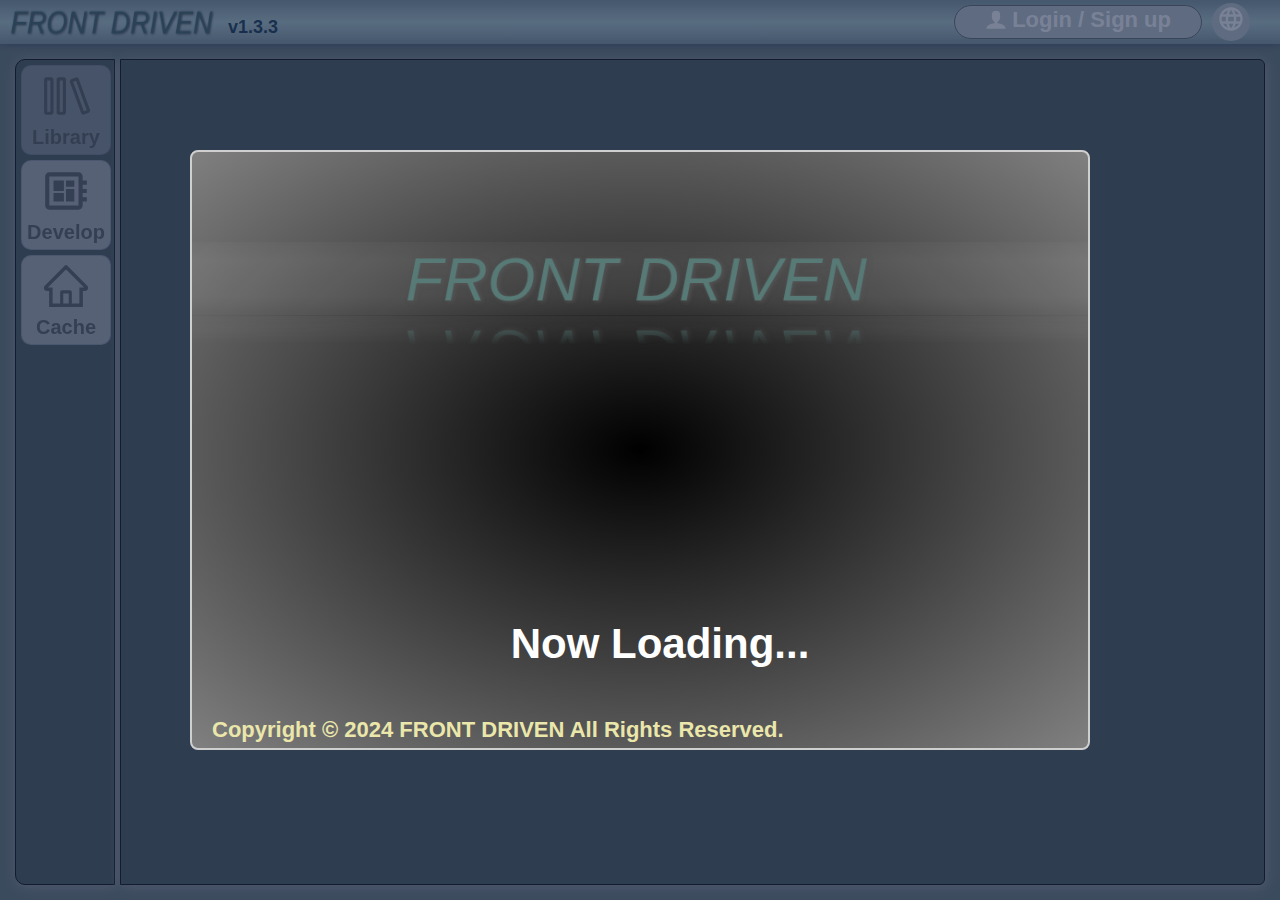
<file: index.html>
<!doctype html><html lang="en"><head><meta charset="utf-8"/><link rel="icon" href="/favicon.ico"/><meta name="viewport" content="width=device-width,initial-scale=1"/><meta name="theme-color" content="#000000"/><meta name="description" content="FRONT DRIVEN は、サーバレスなWEBアプリをノーコードで開発・公開できる統合プラットフォームです。"/><link rel="apple-touch-icon" href="/logo192.png"/><link rel="manifest" href="/manifest.json"/><title>FRONT DRIVEN</title><script defer="defer" src="/static/js/main.c842cee5.js"></script><link href="/static/css/main.2b08785f.css" rel="stylesheet"></head><body><noscript>You need to enable JavaScript to run this app.</noscript><div id="root"></div></body></html>
</file>
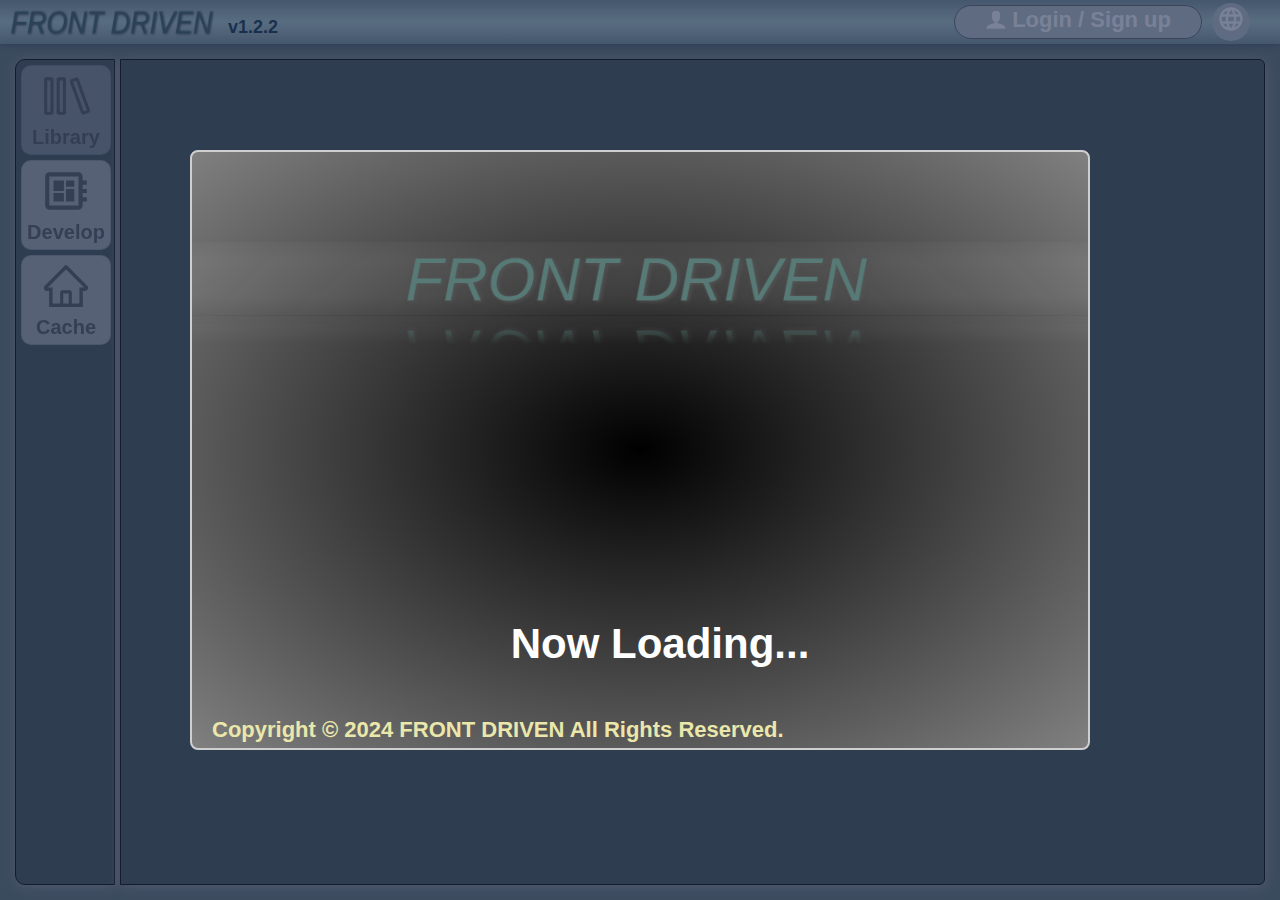
<file: beta/index.html>
<!doctype html><html lang="en"><head><meta charset="utf-8"/><link rel="icon" href="/beta/favicon.ico"/><meta name="viewport" content="width=device-width,initial-scale=1"/><meta name="theme-color" content="#000000"/><meta name="description" content="FRONT DRIVEN は、サーバレスなWEBアプリをノーコードで開発・公開できる統合プラットフォームです。"/><link rel="apple-touch-icon" href="/beta/logo192.png"/><link rel="manifest" href="/beta/manifest.json"/><title>FRONT DRIVEN</title><script defer="defer" src="/beta/static/js/main.07c7cb1b.js"></script><link href="/beta/static/css/main.2b08785f.css" rel="stylesheet"></head><body><noscript>You need to enable JavaScript to run this app.</noscript><div id="root"></div></body></html>
</file>
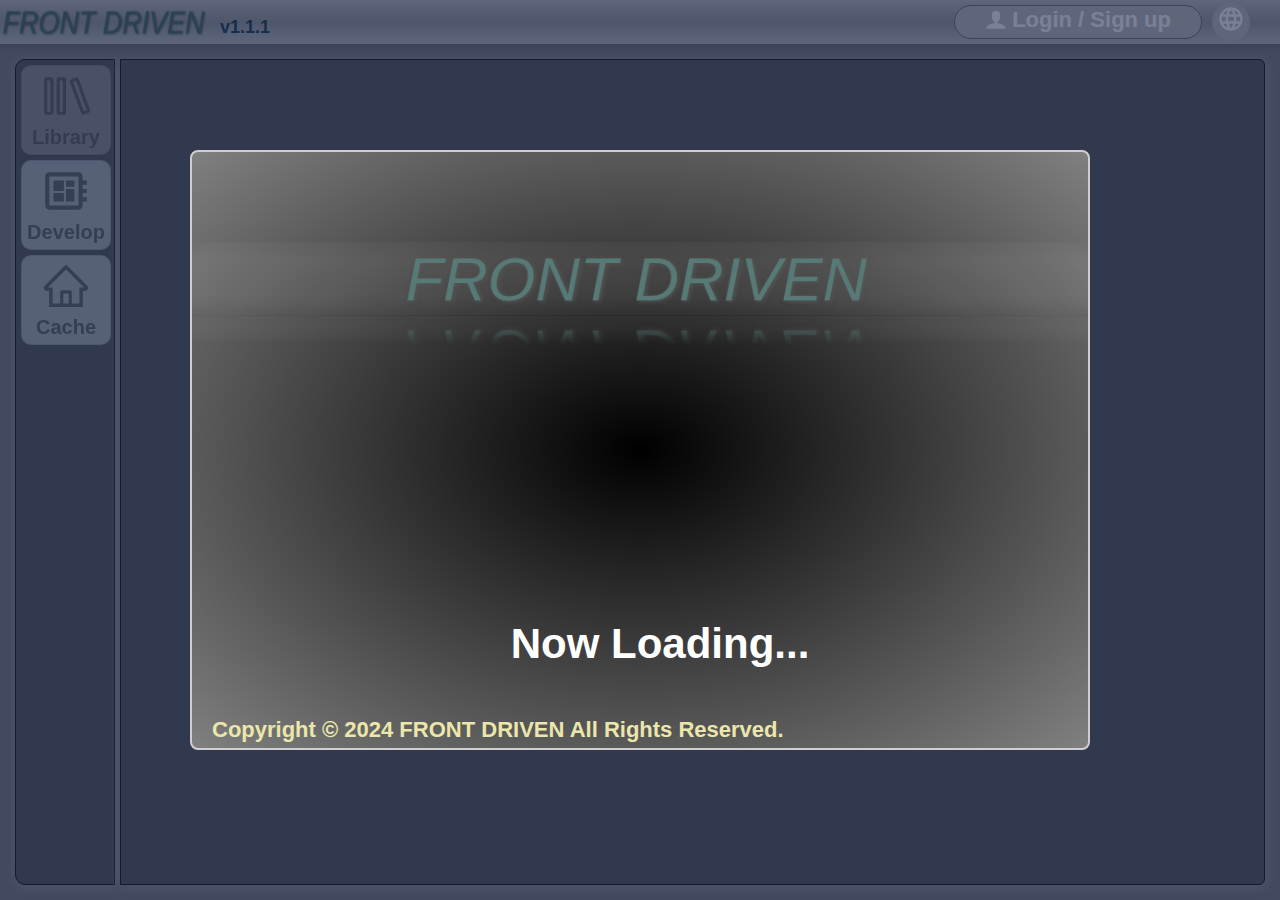
<file: old/v.1.1.1/index.html>
<!doctype html><html lang="en"><head><meta charset="utf-8"/><link rel="icon" href="/favicon.ico"/><meta name="viewport" content="width=device-width,initial-scale=1"/><meta name="theme-color" content="#000000"/><meta name="description" content="FRONT DRIVEN は、サーバレスなWEBアプリをノーコードで開発・公開できる統合プラットフォームです。"/><link rel="apple-touch-icon" href="/logo192.png"/><link rel="manifest" href="/manifest.json"/><title>FRONT DRIVEN</title><script defer="defer" src="/static/js/main.cd86c2c4.js"></script><link href="/static/css/main.2b08785f.css" rel="stylesheet"></head><body><noscript>You need to enable JavaScript to run this app.</noscript><div id="root"></div></body></html>
</file>
<file: static/css/main.2b08785f.css>
@charset "UTF-8";body{-webkit-font-smoothing:antialiased;-moz-osx-font-smoothing:grayscale;font-family:-apple-system,BlinkMacSystemFont,Segoe UI,Roboto,Oxygen,Ubuntu,Cantarell,Fira Sans,Droid Sans,Helvetica Neue,sans-serif;margin:0}body,html{height:100%;overscroll-behavior-y:none;position:relative;-webkit-user-select:none;user-select:none;width:100%}body{display:block;font-size:0}#root{background:radial-gradient(#363945be,#181818cc);display:inline-block;height:100%;position:relative;width:100%}code{font-family:source-code-pro,Menlo,Monaco,Consolas,Courier New,monospace}.react-datepicker__month-read-view--down-arrow,.react-datepicker__month-year-read-view--down-arrow,.react-datepicker__navigation-icon:before,.react-datepicker__year-read-view--down-arrow{border-color:#ccc;border-style:solid;border-width:3px 3px 0 0;content:"";display:block;height:9px;position:absolute;top:6px;width:9px}.react-datepicker-popper[data-placement^=bottom] .react-datepicker__triangle,.react-datepicker-popper[data-placement^=top] .react-datepicker__triangle{margin-left:-4px;position:absolute;width:0}.react-datepicker-popper[data-placement^=bottom] .react-datepicker__triangle:after,.react-datepicker-popper[data-placement^=bottom] .react-datepicker__triangle:before,.react-datepicker-popper[data-placement^=top] .react-datepicker__triangle:after,.react-datepicker-popper[data-placement^=top] .react-datepicker__triangle:before{border:8px solid transparent;box-sizing:initial;content:"";height:0;left:-8px;position:absolute;width:1px;z-index:-1}.react-datepicker-popper[data-placement^=bottom] .react-datepicker__triangle:before,.react-datepicker-popper[data-placement^=top] .react-datepicker__triangle:before{border-bottom-color:#aeaeae}.react-datepicker-popper[data-placement^=bottom] .react-datepicker__triangle{margin-top:-8px;top:0}.react-datepicker-popper[data-placement^=bottom] .react-datepicker__triangle:after,.react-datepicker-popper[data-placement^=bottom] .react-datepicker__triangle:before{border-bottom-color:#f0f0f0;border-top:none}.react-datepicker-popper[data-placement^=bottom] .react-datepicker__triangle:after{top:0}.react-datepicker-popper[data-placement^=bottom] .react-datepicker__triangle:before{border-bottom-color:#aeaeae;top:-1px}.react-datepicker-popper[data-placement^=top] .react-datepicker__triangle{bottom:0;margin-bottom:-8px}.react-datepicker-popper[data-placement^=top] .react-datepicker__triangle:after,.react-datepicker-popper[data-placement^=top] .react-datepicker__triangle:before{border-bottom:none;border-top-color:#fff}.react-datepicker-popper[data-placement^=top] .react-datepicker__triangle:after{bottom:0}.react-datepicker-popper[data-placement^=top] .react-datepicker__triangle:before{border-top-color:#aeaeae;bottom:-1px}.react-datepicker-wrapper{border:0;display:inline-block;padding:0}.react-datepicker{background-color:#fff;border:1px solid #aeaeae;border-radius:.3rem;color:#000;display:inline-block;font-family:Helvetica Neue,helvetica,arial,sans-serif;font-size:.8rem;position:relative}.react-datepicker--time-only .react-datepicker__triangle{left:35px}.react-datepicker--time-only .react-datepicker__time-container{border-left:0}.react-datepicker--time-only .react-datepicker__time,.react-datepicker--time-only .react-datepicker__time-box{border-bottom-left-radius:.3rem;border-bottom-right-radius:.3rem}.react-datepicker__triangle{left:50px;position:absolute}.react-datepicker-popper{z-index:1}.react-datepicker-popper[data-placement^=bottom]{padding-top:10px}.react-datepicker-popper[data-placement=bottom-end] .react-datepicker__triangle,.react-datepicker-popper[data-placement=top-end] .react-datepicker__triangle{left:auto;right:50px}.react-datepicker-popper[data-placement^=top]{padding-bottom:10px}.react-datepicker-popper[data-placement^=right]{padding-left:8px}.react-datepicker-popper[data-placement^=right] .react-datepicker__triangle{left:auto;right:42px}.react-datepicker-popper[data-placement^=left]{padding-right:8px}.react-datepicker-popper[data-placement^=left] .react-datepicker__triangle{left:42px;right:auto}.react-datepicker__header{background-color:#f0f0f0;border-bottom:1px solid #aeaeae;border-top-left-radius:.3rem;padding:8px 0;position:relative;text-align:center}.react-datepicker__header--time{padding-bottom:8px;padding-left:5px;padding-right:5px}.react-datepicker__header--time:not(.react-datepicker__header--time--only){border-top-left-radius:0}.react-datepicker__header:not(.react-datepicker__header--has-time-select){border-top-right-radius:.3rem}.react-datepicker__month-dropdown-container--scroll,.react-datepicker__month-dropdown-container--select,.react-datepicker__month-year-dropdown-container--scroll,.react-datepicker__month-year-dropdown-container--select,.react-datepicker__year-dropdown-container--scroll,.react-datepicker__year-dropdown-container--select{display:inline-block;margin:0 15px}.react-datepicker-time__header,.react-datepicker-year-header,.react-datepicker__current-month{color:#000;font-size:.944rem;font-weight:700;margin-top:0}.react-datepicker-time__header{overflow:hidden;text-overflow:ellipsis;white-space:nowrap}.react-datepicker__navigation{align-items:center;background:none;border:none;cursor:pointer;display:flex;height:32px;justify-content:center;overflow:hidden;padding:0;position:absolute;text-align:center;text-indent:-999em;top:2px;width:32px;z-index:1}.react-datepicker__navigation--previous{left:2px}.react-datepicker__navigation--next{right:2px}.react-datepicker__navigation--next--with-time:not(.react-datepicker__navigation--next--with-today-button){right:85px}.react-datepicker__navigation--years{display:block;margin-left:auto;margin-right:auto;position:relative;top:0}.react-datepicker__navigation--years-previous{top:4px}.react-datepicker__navigation--years-upcoming{top:-4px}.react-datepicker__navigation:hover :before{border-color:#a6a6a6}.react-datepicker__navigation-icon{font-size:20px;position:relative;top:-1px;width:0}.react-datepicker__navigation-icon--next{left:-2px}.react-datepicker__navigation-icon--next:before{left:-7px;-webkit-transform:rotate(45deg);transform:rotate(45deg)}.react-datepicker__navigation-icon--previous{right:-2px}.react-datepicker__navigation-icon--previous:before{right:-7px;-webkit-transform:rotate(225deg);transform:rotate(225deg)}.react-datepicker__month-container{float:left}.react-datepicker__year{margin:.4rem;text-align:center}.react-datepicker__year-wrapper{display:flex;flex-wrap:wrap;max-width:180px}.react-datepicker__year .react-datepicker__year-text{display:inline-block;margin:2px;width:4rem}.react-datepicker__month{margin:.4rem;text-align:center}.react-datepicker__month .react-datepicker__month-text,.react-datepicker__month .react-datepicker__quarter-text{display:inline-block;margin:2px;width:4rem}.react-datepicker__input-time-container{clear:both;float:left;margin:5px 0 10px 15px;text-align:left;width:100%}.react-datepicker__input-time-container .react-datepicker-time__caption,.react-datepicker__input-time-container .react-datepicker-time__input-container{display:inline-block}.react-datepicker__input-time-container .react-datepicker-time__input-container .react-datepicker-time__input{display:inline-block;margin-left:10px}.react-datepicker__input-time-container .react-datepicker-time__input-container .react-datepicker-time__input input{width:auto}.react-datepicker__input-time-container .react-datepicker-time__input-container .react-datepicker-time__input input[type=time]::-webkit-inner-spin-button,.react-datepicker__input-time-container .react-datepicker-time__input-container .react-datepicker-time__input input[type=time]::-webkit-outer-spin-button{-webkit-appearance:none;margin:0}.react-datepicker__input-time-container .react-datepicker-time__input-container .react-datepicker-time__input input[type=time]{-moz-appearance:textfield}.react-datepicker__input-time-container .react-datepicker-time__input-container .react-datepicker-time__delimiter{display:inline-block;margin-left:5px}.react-datepicker__time-container{border-left:1px solid #aeaeae;float:right;width:85px}.react-datepicker__time-container--with-today-button{border:1px solid #aeaeae;border-radius:.3rem;display:inline;position:absolute;right:-87px;top:0}.react-datepicker__time-container .react-datepicker__time{background:#fff;border-bottom-right-radius:.3rem;position:relative}.react-datepicker__time-container .react-datepicker__time .react-datepicker__time-box{border-bottom-right-radius:.3rem;margin:0 auto;overflow-x:hidden;text-align:center;width:85px}.react-datepicker__time-container .react-datepicker__time .react-datepicker__time-box ul.react-datepicker__time-list{box-sizing:initial;height:calc(195px + .85rem);list-style:none;margin:0;overflow-y:scroll;padding-left:0;padding-right:0;width:100%}.react-datepicker__time-container .react-datepicker__time .react-datepicker__time-box ul.react-datepicker__time-list li.react-datepicker__time-list-item{height:30px;padding:5px 10px;white-space:nowrap}.react-datepicker__time-container .react-datepicker__time .react-datepicker__time-box ul.react-datepicker__time-list li.react-datepicker__time-list-item:hover{background-color:#f0f0f0;cursor:pointer}.react-datepicker__time-container .react-datepicker__time .react-datepicker__time-box ul.react-datepicker__time-list li.react-datepicker__time-list-item--selected{background-color:#216ba5;color:#fff;font-weight:700}.react-datepicker__time-container .react-datepicker__time .react-datepicker__time-box ul.react-datepicker__time-list li.react-datepicker__time-list-item--selected:hover{background-color:#216ba5}.react-datepicker__time-container .react-datepicker__time .react-datepicker__time-box ul.react-datepicker__time-list li.react-datepicker__time-list-item--disabled{color:#ccc}.react-datepicker__time-container .react-datepicker__time .react-datepicker__time-box ul.react-datepicker__time-list li.react-datepicker__time-list-item--disabled:hover{background-color:initial;cursor:default}.react-datepicker__week-number{color:#ccc;display:inline-block;line-height:1.7rem;margin:.166rem;text-align:center;width:1.7rem}.react-datepicker__week-number.react-datepicker__week-number--clickable{cursor:pointer}.react-datepicker__week-number.react-datepicker__week-number--clickable:hover{background-color:#f0f0f0;border-radius:.3rem}.react-datepicker__day-names,.react-datepicker__week{white-space:nowrap}.react-datepicker__day-names{margin-bottom:-8px}.react-datepicker__day,.react-datepicker__day-name,.react-datepicker__time-name{color:#000;display:inline-block;line-height:1.7rem;margin:.166rem;text-align:center;width:1.7rem}.react-datepicker__day,.react-datepicker__month-text,.react-datepicker__quarter-text,.react-datepicker__year-text{cursor:pointer}.react-datepicker__day:hover,.react-datepicker__month-text:hover,.react-datepicker__quarter-text:hover,.react-datepicker__year-text:hover{background-color:#f0f0f0;border-radius:.3rem}.react-datepicker__day--today,.react-datepicker__month-text--today,.react-datepicker__quarter-text--today,.react-datepicker__year-text--today{font-weight:700}.react-datepicker__day--highlighted,.react-datepicker__month-text--highlighted,.react-datepicker__quarter-text--highlighted,.react-datepicker__year-text--highlighted{background-color:#3dcc4a;border-radius:.3rem;color:#fff}.react-datepicker__day--highlighted:hover,.react-datepicker__month-text--highlighted:hover,.react-datepicker__quarter-text--highlighted:hover,.react-datepicker__year-text--highlighted:hover{background-color:#32be3f}.react-datepicker__day--highlighted-custom-1,.react-datepicker__month-text--highlighted-custom-1,.react-datepicker__quarter-text--highlighted-custom-1,.react-datepicker__year-text--highlighted-custom-1{color:#f0f}.react-datepicker__day--highlighted-custom-2,.react-datepicker__month-text--highlighted-custom-2,.react-datepicker__quarter-text--highlighted-custom-2,.react-datepicker__year-text--highlighted-custom-2{color:green}.react-datepicker__day--in-range,.react-datepicker__day--in-selecting-range,.react-datepicker__day--selected,.react-datepicker__month-text--in-range,.react-datepicker__month-text--in-selecting-range,.react-datepicker__month-text--selected,.react-datepicker__quarter-text--in-range,.react-datepicker__quarter-text--in-selecting-range,.react-datepicker__quarter-text--selected,.react-datepicker__year-text--in-range,.react-datepicker__year-text--in-selecting-range,.react-datepicker__year-text--selected{background-color:#216ba5;border-radius:.3rem;color:#fff}.react-datepicker__day--in-range:hover,.react-datepicker__day--in-selecting-range:hover,.react-datepicker__day--selected:hover,.react-datepicker__month-text--in-range:hover,.react-datepicker__month-text--in-selecting-range:hover,.react-datepicker__month-text--selected:hover,.react-datepicker__quarter-text--in-range:hover,.react-datepicker__quarter-text--in-selecting-range:hover,.react-datepicker__quarter-text--selected:hover,.react-datepicker__year-text--in-range:hover,.react-datepicker__year-text--in-selecting-range:hover,.react-datepicker__year-text--selected:hover{background-color:#1d5d90}.react-datepicker__day--keyboard-selected,.react-datepicker__month-text--keyboard-selected,.react-datepicker__quarter-text--keyboard-selected,.react-datepicker__year-text--keyboard-selected{background-color:#bad9f1;border-radius:.3rem;color:#000}.react-datepicker__day--keyboard-selected:hover,.react-datepicker__month-text--keyboard-selected:hover,.react-datepicker__quarter-text--keyboard-selected:hover,.react-datepicker__year-text--keyboard-selected:hover{background-color:#1d5d90}.react-datepicker__day--in-selecting-range:not(.react-datepicker__day--in-range,.react-datepicker__month-text--in-range,.react-datepicker__quarter-text--in-range,.react-datepicker__year-text--in-range),.react-datepicker__month-text--in-selecting-range:not(.react-datepicker__day--in-range,.react-datepicker__month-text--in-range,.react-datepicker__quarter-text--in-range,.react-datepicker__year-text--in-range),.react-datepicker__quarter-text--in-selecting-range:not(.react-datepicker__day--in-range,.react-datepicker__month-text--in-range,.react-datepicker__quarter-text--in-range,.react-datepicker__year-text--in-range),.react-datepicker__year-text--in-selecting-range:not(.react-datepicker__day--in-range,.react-datepicker__month-text--in-range,.react-datepicker__quarter-text--in-range,.react-datepicker__year-text--in-range){background-color:rgba(33,107,165,.5)}.react-datepicker__month--selecting-range .react-datepicker__day--in-range:not(.react-datepicker__day--in-selecting-range,.react-datepicker__month-text--in-selecting-range,.react-datepicker__quarter-text--in-selecting-range,.react-datepicker__year-text--in-selecting-range),.react-datepicker__month--selecting-range .react-datepicker__month-text--in-range:not(.react-datepicker__day--in-selecting-range,.react-datepicker__month-text--in-selecting-range,.react-datepicker__quarter-text--in-selecting-range,.react-datepicker__year-text--in-selecting-range),.react-datepicker__month--selecting-range .react-datepicker__quarter-text--in-range:not(.react-datepicker__day--in-selecting-range,.react-datepicker__month-text--in-selecting-range,.react-datepicker__quarter-text--in-selecting-range,.react-datepicker__year-text--in-selecting-range),.react-datepicker__month--selecting-range .react-datepicker__year-text--in-range:not(.react-datepicker__day--in-selecting-range,.react-datepicker__month-text--in-selecting-range,.react-datepicker__quarter-text--in-selecting-range,.react-datepicker__year-text--in-selecting-range),.react-datepicker__year--selecting-range .react-datepicker__day--in-range:not(.react-datepicker__day--in-selecting-range,.react-datepicker__month-text--in-selecting-range,.react-datepicker__quarter-text--in-selecting-range,.react-datepicker__year-text--in-selecting-range),.react-datepicker__year--selecting-range .react-datepicker__month-text--in-range:not(.react-datepicker__day--in-selecting-range,.react-datepicker__month-text--in-selecting-range,.react-datepicker__quarter-text--in-selecting-range,.react-datepicker__year-text--in-selecting-range),.react-datepicker__year--selecting-range .react-datepicker__quarter-text--in-range:not(.react-datepicker__day--in-selecting-range,.react-datepicker__month-text--in-selecting-range,.react-datepicker__quarter-text--in-selecting-range,.react-datepicker__year-text--in-selecting-range),.react-datepicker__year--selecting-range .react-datepicker__year-text--in-range:not(.react-datepicker__day--in-selecting-range,.react-datepicker__month-text--in-selecting-range,.react-datepicker__quarter-text--in-selecting-range,.react-datepicker__year-text--in-selecting-range){background-color:#f0f0f0;color:#000}.react-datepicker__day--disabled,.react-datepicker__month-text--disabled,.react-datepicker__quarter-text--disabled,.react-datepicker__year-text--disabled{color:#ccc;cursor:default}.react-datepicker__day--disabled:hover,.react-datepicker__month-text--disabled:hover,.react-datepicker__quarter-text--disabled:hover,.react-datepicker__year-text--disabled:hover{background-color:initial}.react-datepicker__input-container{display:inline-block;position:relative;width:100%}.react-datepicker__input-container .react-datepicker__calendar-icon{padding:.5rem;position:absolute}.react-datepicker__view-calendar-icon input{padding:6px 10px 5px 25px}.react-datepicker__month-read-view,.react-datepicker__month-year-read-view,.react-datepicker__year-read-view{border:1px solid transparent;border-radius:.3rem;position:relative}.react-datepicker__month-read-view:hover,.react-datepicker__month-year-read-view:hover,.react-datepicker__year-read-view:hover{cursor:pointer}.react-datepicker__month-read-view:hover .react-datepicker__month-read-view--down-arrow,.react-datepicker__month-read-view:hover .react-datepicker__year-read-view--down-arrow,.react-datepicker__month-year-read-view:hover .react-datepicker__month-read-view--down-arrow,.react-datepicker__month-year-read-view:hover .react-datepicker__year-read-view--down-arrow,.react-datepicker__year-read-view:hover .react-datepicker__month-read-view--down-arrow,.react-datepicker__year-read-view:hover .react-datepicker__year-read-view--down-arrow{border-top-color:#b3b3b3}.react-datepicker__month-read-view--down-arrow,.react-datepicker__month-year-read-view--down-arrow,.react-datepicker__year-read-view--down-arrow{right:-16px;top:0;-webkit-transform:rotate(135deg);transform:rotate(135deg)}.react-datepicker__month-dropdown,.react-datepicker__month-year-dropdown,.react-datepicker__year-dropdown{background-color:#f0f0f0;border:1px solid #aeaeae;border-radius:.3rem;left:25%;position:absolute;text-align:center;top:30px;width:50%;z-index:1}.react-datepicker__month-dropdown:hover,.react-datepicker__month-year-dropdown:hover,.react-datepicker__year-dropdown:hover{cursor:pointer}.react-datepicker__month-dropdown--scrollable,.react-datepicker__month-year-dropdown--scrollable,.react-datepicker__year-dropdown--scrollable{height:150px;overflow-y:scroll}.react-datepicker__month-option,.react-datepicker__month-year-option,.react-datepicker__year-option{display:block;line-height:20px;margin-left:auto;margin-right:auto;width:100%}.react-datepicker__month-option:first-of-type,.react-datepicker__month-year-option:first-of-type,.react-datepicker__year-option:first-of-type{border-top-left-radius:.3rem;border-top-right-radius:.3rem}.react-datepicker__month-option:last-of-type,.react-datepicker__month-year-option:last-of-type,.react-datepicker__year-option:last-of-type{border-bottom-left-radius:.3rem;border-bottom-right-radius:.3rem;-webkit-user-select:none;user-select:none}.react-datepicker__month-option:hover,.react-datepicker__month-year-option:hover,.react-datepicker__year-option:hover{background-color:#ccc}.react-datepicker__month-option:hover .react-datepicker__navigation--years-upcoming,.react-datepicker__month-year-option:hover .react-datepicker__navigation--years-upcoming,.react-datepicker__year-option:hover .react-datepicker__navigation--years-upcoming{border-bottom-color:#b3b3b3}.react-datepicker__month-option:hover .react-datepicker__navigation--years-previous,.react-datepicker__month-year-option:hover .react-datepicker__navigation--years-previous,.react-datepicker__year-option:hover .react-datepicker__navigation--years-previous{border-top-color:#b3b3b3}.react-datepicker__month-option--selected,.react-datepicker__month-year-option--selected,.react-datepicker__year-option--selected{left:15px;position:absolute}.react-datepicker__close-icon{background-color:initial;border:0;cursor:pointer;display:table-cell;height:100%;outline:0;padding:0 6px 0 0;position:absolute;right:0;top:0;vertical-align:middle}.react-datepicker__close-icon:after{background-color:#216ba5;border-radius:50%;color:#fff;content:"×";cursor:pointer;display:table-cell;font-size:12px;height:16px;line-height:1;padding:2px;text-align:center;vertical-align:middle;width:16px}.react-datepicker__today-button{background:#f0f0f0;border-top:1px solid #aeaeae;clear:left;cursor:pointer;font-weight:700;padding:5px 0;text-align:center}.react-datepicker__portal{align-items:center;background-color:rgba(0,0,0,.8);display:flex;height:100vh;justify-content:center;left:0;position:fixed;top:0;width:100vw;z-index:2147483647}.react-datepicker__portal .react-datepicker__day,.react-datepicker__portal .react-datepicker__day-name,.react-datepicker__portal .react-datepicker__time-name{line-height:3rem;width:3rem}@media (max-height:550px),(max-width:400px){.react-datepicker__portal .react-datepicker__day,.react-datepicker__portal .react-datepicker__day-name,.react-datepicker__portal .react-datepicker__time-name{line-height:2rem;width:2rem}}.react-datepicker__portal .react-datepicker-time__header,.react-datepicker__portal .react-datepicker__current-month{font-size:1.44rem}.react-datepicker__children-container{height:auto;margin:.4rem;padding-left:.2rem;padding-right:.2rem;width:13.8rem}.react-datepicker__aria-live{border:0;-webkit-clip-path:circle(0);clip-path:circle(0);height:1px;margin:-1px;overflow:hidden;padding:0;position:absolute;white-space:nowrap;width:1px}.react-datepicker__calendar-icon{height:1em;vertical-align:-.125em;width:1em}
/*# sourceMappingURL=main.2b08785f.css.map*/
</file>
<file: beta/static/css/main.2b08785f.css>
@charset "UTF-8";body{-webkit-font-smoothing:antialiased;-moz-osx-font-smoothing:grayscale;font-family:-apple-system,BlinkMacSystemFont,Segoe UI,Roboto,Oxygen,Ubuntu,Cantarell,Fira Sans,Droid Sans,Helvetica Neue,sans-serif;margin:0}body,html{height:100%;overscroll-behavior-y:none;position:relative;-webkit-user-select:none;user-select:none;width:100%}body{display:block;font-size:0}#root{background:radial-gradient(#363945be,#181818cc);display:inline-block;height:100%;position:relative;width:100%}code{font-family:source-code-pro,Menlo,Monaco,Consolas,Courier New,monospace}.react-datepicker__month-read-view--down-arrow,.react-datepicker__month-year-read-view--down-arrow,.react-datepicker__navigation-icon:before,.react-datepicker__year-read-view--down-arrow{border-color:#ccc;border-style:solid;border-width:3px 3px 0 0;content:"";display:block;height:9px;position:absolute;top:6px;width:9px}.react-datepicker-popper[data-placement^=bottom] .react-datepicker__triangle,.react-datepicker-popper[data-placement^=top] .react-datepicker__triangle{margin-left:-4px;position:absolute;width:0}.react-datepicker-popper[data-placement^=bottom] .react-datepicker__triangle:after,.react-datepicker-popper[data-placement^=bottom] .react-datepicker__triangle:before,.react-datepicker-popper[data-placement^=top] .react-datepicker__triangle:after,.react-datepicker-popper[data-placement^=top] .react-datepicker__triangle:before{border:8px solid transparent;box-sizing:initial;content:"";height:0;left:-8px;position:absolute;width:1px;z-index:-1}.react-datepicker-popper[data-placement^=bottom] .react-datepicker__triangle:before,.react-datepicker-popper[data-placement^=top] .react-datepicker__triangle:before{border-bottom-color:#aeaeae}.react-datepicker-popper[data-placement^=bottom] .react-datepicker__triangle{margin-top:-8px;top:0}.react-datepicker-popper[data-placement^=bottom] .react-datepicker__triangle:after,.react-datepicker-popper[data-placement^=bottom] .react-datepicker__triangle:before{border-bottom-color:#f0f0f0;border-top:none}.react-datepicker-popper[data-placement^=bottom] .react-datepicker__triangle:after{top:0}.react-datepicker-popper[data-placement^=bottom] .react-datepicker__triangle:before{border-bottom-color:#aeaeae;top:-1px}.react-datepicker-popper[data-placement^=top] .react-datepicker__triangle{bottom:0;margin-bottom:-8px}.react-datepicker-popper[data-placement^=top] .react-datepicker__triangle:after,.react-datepicker-popper[data-placement^=top] .react-datepicker__triangle:before{border-bottom:none;border-top-color:#fff}.react-datepicker-popper[data-placement^=top] .react-datepicker__triangle:after{bottom:0}.react-datepicker-popper[data-placement^=top] .react-datepicker__triangle:before{border-top-color:#aeaeae;bottom:-1px}.react-datepicker-wrapper{border:0;display:inline-block;padding:0}.react-datepicker{background-color:#fff;border:1px solid #aeaeae;border-radius:.3rem;color:#000;display:inline-block;font-family:Helvetica Neue,helvetica,arial,sans-serif;font-size:.8rem;position:relative}.react-datepicker--time-only .react-datepicker__triangle{left:35px}.react-datepicker--time-only .react-datepicker__time-container{border-left:0}.react-datepicker--time-only .react-datepicker__time,.react-datepicker--time-only .react-datepicker__time-box{border-bottom-left-radius:.3rem;border-bottom-right-radius:.3rem}.react-datepicker__triangle{left:50px;position:absolute}.react-datepicker-popper{z-index:1}.react-datepicker-popper[data-placement^=bottom]{padding-top:10px}.react-datepicker-popper[data-placement=bottom-end] .react-datepicker__triangle,.react-datepicker-popper[data-placement=top-end] .react-datepicker__triangle{left:auto;right:50px}.react-datepicker-popper[data-placement^=top]{padding-bottom:10px}.react-datepicker-popper[data-placement^=right]{padding-left:8px}.react-datepicker-popper[data-placement^=right] .react-datepicker__triangle{left:auto;right:42px}.react-datepicker-popper[data-placement^=left]{padding-right:8px}.react-datepicker-popper[data-placement^=left] .react-datepicker__triangle{left:42px;right:auto}.react-datepicker__header{background-color:#f0f0f0;border-bottom:1px solid #aeaeae;border-top-left-radius:.3rem;padding:8px 0;position:relative;text-align:center}.react-datepicker__header--time{padding-bottom:8px;padding-left:5px;padding-right:5px}.react-datepicker__header--time:not(.react-datepicker__header--time--only){border-top-left-radius:0}.react-datepicker__header:not(.react-datepicker__header--has-time-select){border-top-right-radius:.3rem}.react-datepicker__month-dropdown-container--scroll,.react-datepicker__month-dropdown-container--select,.react-datepicker__month-year-dropdown-container--scroll,.react-datepicker__month-year-dropdown-container--select,.react-datepicker__year-dropdown-container--scroll,.react-datepicker__year-dropdown-container--select{display:inline-block;margin:0 15px}.react-datepicker-time__header,.react-datepicker-year-header,.react-datepicker__current-month{color:#000;font-size:.944rem;font-weight:700;margin-top:0}.react-datepicker-time__header{overflow:hidden;text-overflow:ellipsis;white-space:nowrap}.react-datepicker__navigation{align-items:center;background:none;border:none;cursor:pointer;display:flex;height:32px;justify-content:center;overflow:hidden;padding:0;position:absolute;text-align:center;text-indent:-999em;top:2px;width:32px;z-index:1}.react-datepicker__navigation--previous{left:2px}.react-datepicker__navigation--next{right:2px}.react-datepicker__navigation--next--with-time:not(.react-datepicker__navigation--next--with-today-button){right:85px}.react-datepicker__navigation--years{display:block;margin-left:auto;margin-right:auto;position:relative;top:0}.react-datepicker__navigation--years-previous{top:4px}.react-datepicker__navigation--years-upcoming{top:-4px}.react-datepicker__navigation:hover :before{border-color:#a6a6a6}.react-datepicker__navigation-icon{font-size:20px;position:relative;top:-1px;width:0}.react-datepicker__navigation-icon--next{left:-2px}.react-datepicker__navigation-icon--next:before{left:-7px;-webkit-transform:rotate(45deg);transform:rotate(45deg)}.react-datepicker__navigation-icon--previous{right:-2px}.react-datepicker__navigation-icon--previous:before{right:-7px;-webkit-transform:rotate(225deg);transform:rotate(225deg)}.react-datepicker__month-container{float:left}.react-datepicker__year{margin:.4rem;text-align:center}.react-datepicker__year-wrapper{display:flex;flex-wrap:wrap;max-width:180px}.react-datepicker__year .react-datepicker__year-text{display:inline-block;margin:2px;width:4rem}.react-datepicker__month{margin:.4rem;text-align:center}.react-datepicker__month .react-datepicker__month-text,.react-datepicker__month .react-datepicker__quarter-text{display:inline-block;margin:2px;width:4rem}.react-datepicker__input-time-container{clear:both;float:left;margin:5px 0 10px 15px;text-align:left;width:100%}.react-datepicker__input-time-container .react-datepicker-time__caption,.react-datepicker__input-time-container .react-datepicker-time__input-container{display:inline-block}.react-datepicker__input-time-container .react-datepicker-time__input-container .react-datepicker-time__input{display:inline-block;margin-left:10px}.react-datepicker__input-time-container .react-datepicker-time__input-container .react-datepicker-time__input input{width:auto}.react-datepicker__input-time-container .react-datepicker-time__input-container .react-datepicker-time__input input[type=time]::-webkit-inner-spin-button,.react-datepicker__input-time-container .react-datepicker-time__input-container .react-datepicker-time__input input[type=time]::-webkit-outer-spin-button{-webkit-appearance:none;margin:0}.react-datepicker__input-time-container .react-datepicker-time__input-container .react-datepicker-time__input input[type=time]{-moz-appearance:textfield}.react-datepicker__input-time-container .react-datepicker-time__input-container .react-datepicker-time__delimiter{display:inline-block;margin-left:5px}.react-datepicker__time-container{border-left:1px solid #aeaeae;float:right;width:85px}.react-datepicker__time-container--with-today-button{border:1px solid #aeaeae;border-radius:.3rem;display:inline;position:absolute;right:-87px;top:0}.react-datepicker__time-container .react-datepicker__time{background:#fff;border-bottom-right-radius:.3rem;position:relative}.react-datepicker__time-container .react-datepicker__time .react-datepicker__time-box{border-bottom-right-radius:.3rem;margin:0 auto;overflow-x:hidden;text-align:center;width:85px}.react-datepicker__time-container .react-datepicker__time .react-datepicker__time-box ul.react-datepicker__time-list{box-sizing:initial;height:calc(195px + .85rem);list-style:none;margin:0;overflow-y:scroll;padding-left:0;padding-right:0;width:100%}.react-datepicker__time-container .react-datepicker__time .react-datepicker__time-box ul.react-datepicker__time-list li.react-datepicker__time-list-item{height:30px;padding:5px 10px;white-space:nowrap}.react-datepicker__time-container .react-datepicker__time .react-datepicker__time-box ul.react-datepicker__time-list li.react-datepicker__time-list-item:hover{background-color:#f0f0f0;cursor:pointer}.react-datepicker__time-container .react-datepicker__time .react-datepicker__time-box ul.react-datepicker__time-list li.react-datepicker__time-list-item--selected{background-color:#216ba5;color:#fff;font-weight:700}.react-datepicker__time-container .react-datepicker__time .react-datepicker__time-box ul.react-datepicker__time-list li.react-datepicker__time-list-item--selected:hover{background-color:#216ba5}.react-datepicker__time-container .react-datepicker__time .react-datepicker__time-box ul.react-datepicker__time-list li.react-datepicker__time-list-item--disabled{color:#ccc}.react-datepicker__time-container .react-datepicker__time .react-datepicker__time-box ul.react-datepicker__time-list li.react-datepicker__time-list-item--disabled:hover{background-color:initial;cursor:default}.react-datepicker__week-number{color:#ccc;display:inline-block;line-height:1.7rem;margin:.166rem;text-align:center;width:1.7rem}.react-datepicker__week-number.react-datepicker__week-number--clickable{cursor:pointer}.react-datepicker__week-number.react-datepicker__week-number--clickable:hover{background-color:#f0f0f0;border-radius:.3rem}.react-datepicker__day-names,.react-datepicker__week{white-space:nowrap}.react-datepicker__day-names{margin-bottom:-8px}.react-datepicker__day,.react-datepicker__day-name,.react-datepicker__time-name{color:#000;display:inline-block;line-height:1.7rem;margin:.166rem;text-align:center;width:1.7rem}.react-datepicker__day,.react-datepicker__month-text,.react-datepicker__quarter-text,.react-datepicker__year-text{cursor:pointer}.react-datepicker__day:hover,.react-datepicker__month-text:hover,.react-datepicker__quarter-text:hover,.react-datepicker__year-text:hover{background-color:#f0f0f0;border-radius:.3rem}.react-datepicker__day--today,.react-datepicker__month-text--today,.react-datepicker__quarter-text--today,.react-datepicker__year-text--today{font-weight:700}.react-datepicker__day--highlighted,.react-datepicker__month-text--highlighted,.react-datepicker__quarter-text--highlighted,.react-datepicker__year-text--highlighted{background-color:#3dcc4a;border-radius:.3rem;color:#fff}.react-datepicker__day--highlighted:hover,.react-datepicker__month-text--highlighted:hover,.react-datepicker__quarter-text--highlighted:hover,.react-datepicker__year-text--highlighted:hover{background-color:#32be3f}.react-datepicker__day--highlighted-custom-1,.react-datepicker__month-text--highlighted-custom-1,.react-datepicker__quarter-text--highlighted-custom-1,.react-datepicker__year-text--highlighted-custom-1{color:#f0f}.react-datepicker__day--highlighted-custom-2,.react-datepicker__month-text--highlighted-custom-2,.react-datepicker__quarter-text--highlighted-custom-2,.react-datepicker__year-text--highlighted-custom-2{color:green}.react-datepicker__day--in-range,.react-datepicker__day--in-selecting-range,.react-datepicker__day--selected,.react-datepicker__month-text--in-range,.react-datepicker__month-text--in-selecting-range,.react-datepicker__month-text--selected,.react-datepicker__quarter-text--in-range,.react-datepicker__quarter-text--in-selecting-range,.react-datepicker__quarter-text--selected,.react-datepicker__year-text--in-range,.react-datepicker__year-text--in-selecting-range,.react-datepicker__year-text--selected{background-color:#216ba5;border-radius:.3rem;color:#fff}.react-datepicker__day--in-range:hover,.react-datepicker__day--in-selecting-range:hover,.react-datepicker__day--selected:hover,.react-datepicker__month-text--in-range:hover,.react-datepicker__month-text--in-selecting-range:hover,.react-datepicker__month-text--selected:hover,.react-datepicker__quarter-text--in-range:hover,.react-datepicker__quarter-text--in-selecting-range:hover,.react-datepicker__quarter-text--selected:hover,.react-datepicker__year-text--in-range:hover,.react-datepicker__year-text--in-selecting-range:hover,.react-datepicker__year-text--selected:hover{background-color:#1d5d90}.react-datepicker__day--keyboard-selected,.react-datepicker__month-text--keyboard-selected,.react-datepicker__quarter-text--keyboard-selected,.react-datepicker__year-text--keyboard-selected{background-color:#bad9f1;border-radius:.3rem;color:#000}.react-datepicker__day--keyboard-selected:hover,.react-datepicker__month-text--keyboard-selected:hover,.react-datepicker__quarter-text--keyboard-selected:hover,.react-datepicker__year-text--keyboard-selected:hover{background-color:#1d5d90}.react-datepicker__day--in-selecting-range:not(.react-datepicker__day--in-range,.react-datepicker__month-text--in-range,.react-datepicker__quarter-text--in-range,.react-datepicker__year-text--in-range),.react-datepicker__month-text--in-selecting-range:not(.react-datepicker__day--in-range,.react-datepicker__month-text--in-range,.react-datepicker__quarter-text--in-range,.react-datepicker__year-text--in-range),.react-datepicker__quarter-text--in-selecting-range:not(.react-datepicker__day--in-range,.react-datepicker__month-text--in-range,.react-datepicker__quarter-text--in-range,.react-datepicker__year-text--in-range),.react-datepicker__year-text--in-selecting-range:not(.react-datepicker__day--in-range,.react-datepicker__month-text--in-range,.react-datepicker__quarter-text--in-range,.react-datepicker__year-text--in-range){background-color:rgba(33,107,165,.5)}.react-datepicker__month--selecting-range .react-datepicker__day--in-range:not(.react-datepicker__day--in-selecting-range,.react-datepicker__month-text--in-selecting-range,.react-datepicker__quarter-text--in-selecting-range,.react-datepicker__year-text--in-selecting-range),.react-datepicker__month--selecting-range .react-datepicker__month-text--in-range:not(.react-datepicker__day--in-selecting-range,.react-datepicker__month-text--in-selecting-range,.react-datepicker__quarter-text--in-selecting-range,.react-datepicker__year-text--in-selecting-range),.react-datepicker__month--selecting-range .react-datepicker__quarter-text--in-range:not(.react-datepicker__day--in-selecting-range,.react-datepicker__month-text--in-selecting-range,.react-datepicker__quarter-text--in-selecting-range,.react-datepicker__year-text--in-selecting-range),.react-datepicker__month--selecting-range .react-datepicker__year-text--in-range:not(.react-datepicker__day--in-selecting-range,.react-datepicker__month-text--in-selecting-range,.react-datepicker__quarter-text--in-selecting-range,.react-datepicker__year-text--in-selecting-range),.react-datepicker__year--selecting-range .react-datepicker__day--in-range:not(.react-datepicker__day--in-selecting-range,.react-datepicker__month-text--in-selecting-range,.react-datepicker__quarter-text--in-selecting-range,.react-datepicker__year-text--in-selecting-range),.react-datepicker__year--selecting-range .react-datepicker__month-text--in-range:not(.react-datepicker__day--in-selecting-range,.react-datepicker__month-text--in-selecting-range,.react-datepicker__quarter-text--in-selecting-range,.react-datepicker__year-text--in-selecting-range),.react-datepicker__year--selecting-range .react-datepicker__quarter-text--in-range:not(.react-datepicker__day--in-selecting-range,.react-datepicker__month-text--in-selecting-range,.react-datepicker__quarter-text--in-selecting-range,.react-datepicker__year-text--in-selecting-range),.react-datepicker__year--selecting-range .react-datepicker__year-text--in-range:not(.react-datepicker__day--in-selecting-range,.react-datepicker__month-text--in-selecting-range,.react-datepicker__quarter-text--in-selecting-range,.react-datepicker__year-text--in-selecting-range){background-color:#f0f0f0;color:#000}.react-datepicker__day--disabled,.react-datepicker__month-text--disabled,.react-datepicker__quarter-text--disabled,.react-datepicker__year-text--disabled{color:#ccc;cursor:default}.react-datepicker__day--disabled:hover,.react-datepicker__month-text--disabled:hover,.react-datepicker__quarter-text--disabled:hover,.react-datepicker__year-text--disabled:hover{background-color:initial}.react-datepicker__input-container{display:inline-block;position:relative;width:100%}.react-datepicker__input-container .react-datepicker__calendar-icon{padding:.5rem;position:absolute}.react-datepicker__view-calendar-icon input{padding:6px 10px 5px 25px}.react-datepicker__month-read-view,.react-datepicker__month-year-read-view,.react-datepicker__year-read-view{border:1px solid transparent;border-radius:.3rem;position:relative}.react-datepicker__month-read-view:hover,.react-datepicker__month-year-read-view:hover,.react-datepicker__year-read-view:hover{cursor:pointer}.react-datepicker__month-read-view:hover .react-datepicker__month-read-view--down-arrow,.react-datepicker__month-read-view:hover .react-datepicker__year-read-view--down-arrow,.react-datepicker__month-year-read-view:hover .react-datepicker__month-read-view--down-arrow,.react-datepicker__month-year-read-view:hover .react-datepicker__year-read-view--down-arrow,.react-datepicker__year-read-view:hover .react-datepicker__month-read-view--down-arrow,.react-datepicker__year-read-view:hover .react-datepicker__year-read-view--down-arrow{border-top-color:#b3b3b3}.react-datepicker__month-read-view--down-arrow,.react-datepicker__month-year-read-view--down-arrow,.react-datepicker__year-read-view--down-arrow{right:-16px;top:0;-webkit-transform:rotate(135deg);transform:rotate(135deg)}.react-datepicker__month-dropdown,.react-datepicker__month-year-dropdown,.react-datepicker__year-dropdown{background-color:#f0f0f0;border:1px solid #aeaeae;border-radius:.3rem;left:25%;position:absolute;text-align:center;top:30px;width:50%;z-index:1}.react-datepicker__month-dropdown:hover,.react-datepicker__month-year-dropdown:hover,.react-datepicker__year-dropdown:hover{cursor:pointer}.react-datepicker__month-dropdown--scrollable,.react-datepicker__month-year-dropdown--scrollable,.react-datepicker__year-dropdown--scrollable{height:150px;overflow-y:scroll}.react-datepicker__month-option,.react-datepicker__month-year-option,.react-datepicker__year-option{display:block;line-height:20px;margin-left:auto;margin-right:auto;width:100%}.react-datepicker__month-option:first-of-type,.react-datepicker__month-year-option:first-of-type,.react-datepicker__year-option:first-of-type{border-top-left-radius:.3rem;border-top-right-radius:.3rem}.react-datepicker__month-option:last-of-type,.react-datepicker__month-year-option:last-of-type,.react-datepicker__year-option:last-of-type{border-bottom-left-radius:.3rem;border-bottom-right-radius:.3rem;-webkit-user-select:none;user-select:none}.react-datepicker__month-option:hover,.react-datepicker__month-year-option:hover,.react-datepicker__year-option:hover{background-color:#ccc}.react-datepicker__month-option:hover .react-datepicker__navigation--years-upcoming,.react-datepicker__month-year-option:hover .react-datepicker__navigation--years-upcoming,.react-datepicker__year-option:hover .react-datepicker__navigation--years-upcoming{border-bottom-color:#b3b3b3}.react-datepicker__month-option:hover .react-datepicker__navigation--years-previous,.react-datepicker__month-year-option:hover .react-datepicker__navigation--years-previous,.react-datepicker__year-option:hover .react-datepicker__navigation--years-previous{border-top-color:#b3b3b3}.react-datepicker__month-option--selected,.react-datepicker__month-year-option--selected,.react-datepicker__year-option--selected{left:15px;position:absolute}.react-datepicker__close-icon{background-color:initial;border:0;cursor:pointer;display:table-cell;height:100%;outline:0;padding:0 6px 0 0;position:absolute;right:0;top:0;vertical-align:middle}.react-datepicker__close-icon:after{background-color:#216ba5;border-radius:50%;color:#fff;content:"×";cursor:pointer;display:table-cell;font-size:12px;height:16px;line-height:1;padding:2px;text-align:center;vertical-align:middle;width:16px}.react-datepicker__today-button{background:#f0f0f0;border-top:1px solid #aeaeae;clear:left;cursor:pointer;font-weight:700;padding:5px 0;text-align:center}.react-datepicker__portal{align-items:center;background-color:rgba(0,0,0,.8);display:flex;height:100vh;justify-content:center;left:0;position:fixed;top:0;width:100vw;z-index:2147483647}.react-datepicker__portal .react-datepicker__day,.react-datepicker__portal .react-datepicker__day-name,.react-datepicker__portal .react-datepicker__time-name{line-height:3rem;width:3rem}@media (max-height:550px),(max-width:400px){.react-datepicker__portal .react-datepicker__day,.react-datepicker__portal .react-datepicker__day-name,.react-datepicker__portal .react-datepicker__time-name{line-height:2rem;width:2rem}}.react-datepicker__portal .react-datepicker-time__header,.react-datepicker__portal .react-datepicker__current-month{font-size:1.44rem}.react-datepicker__children-container{height:auto;margin:.4rem;padding-left:.2rem;padding-right:.2rem;width:13.8rem}.react-datepicker__aria-live{border:0;-webkit-clip-path:circle(0);clip-path:circle(0);height:1px;margin:-1px;overflow:hidden;padding:0;position:absolute;white-space:nowrap;width:1px}.react-datepicker__calendar-icon{height:1em;vertical-align:-.125em;width:1em}
/*# sourceMappingURL=main.2b08785f.css.map*/
</file>
